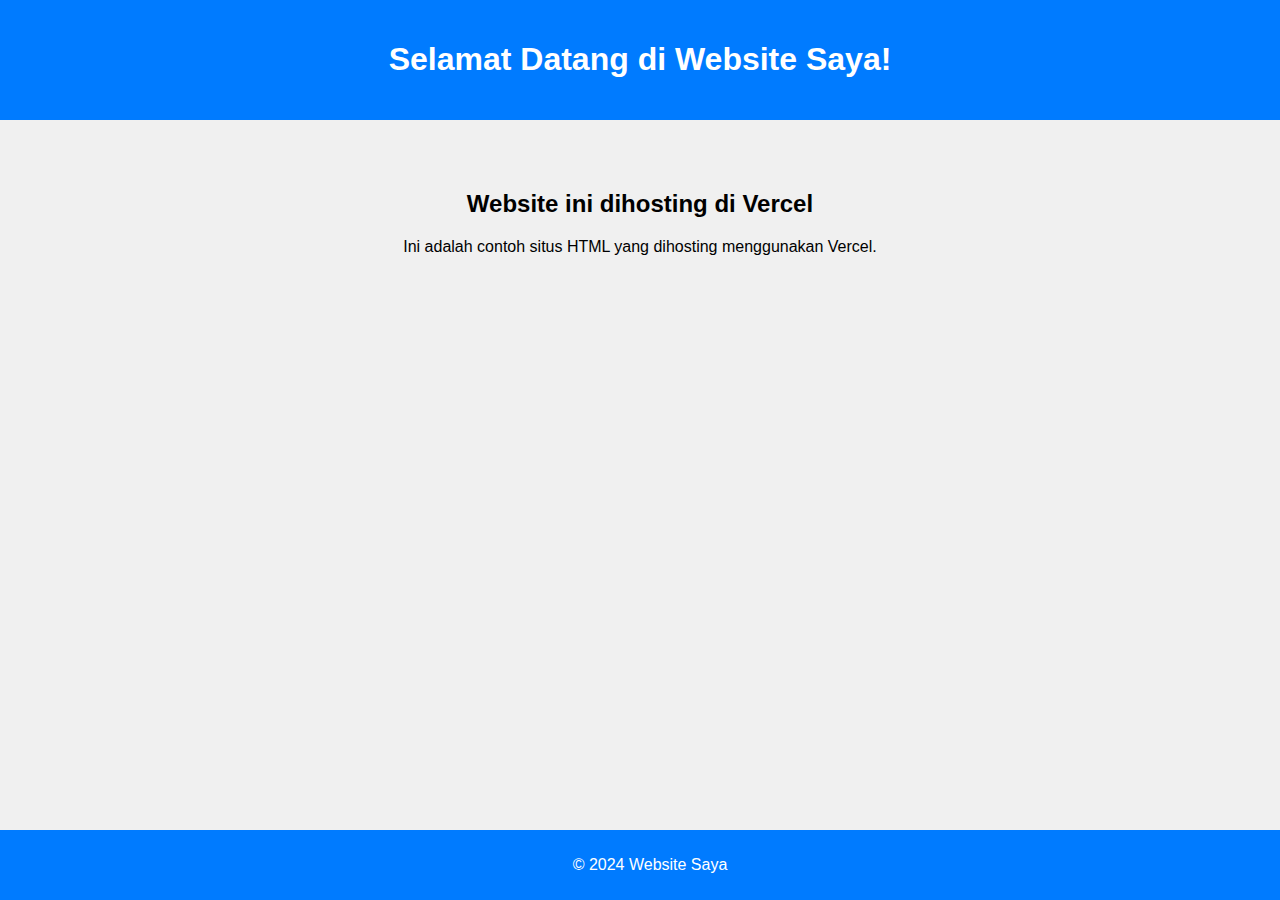
<file: CVRIKKI.html>
<!DOCTYPE html>
<html lang="id">
<head>
    <meta charset="UTF-8">
    <meta name="viewport" content="width=device-width, initial-scale=1.0">
    <title>Website Sederhana di Vercel</title>
    <style>
        body {
            font-family: Arial, sans-serif;
            background-color: #f0f0f0;
            margin: 0;
            padding: 0;
        }
        header {
            background-color: #007BFF;
            color: white;
            text-align: center;
            padding: 20px 0;
        }
        .content {
            text-align: center;
            padding: 50px;
        }
        footer {
            background-color: #007BFF;
            color: white;
            text-align: center;
            padding: 10px;
            position: absolute;
            bottom: 0;
            width: 100%;
        }
    </style>
</head>
<body>

<header>
    <h1>Selamat Datang di Website Saya!</h1>
</header>

<div class="content">
    <h2>Website ini dihosting di Vercel</h2>
    <p>Ini adalah contoh situs HTML yang dihosting menggunakan Vercel.</p>
</div>

<footer>
    <p>&copy; 2024 Website Saya</p>
</footer>

</body>
</html>
</file>
